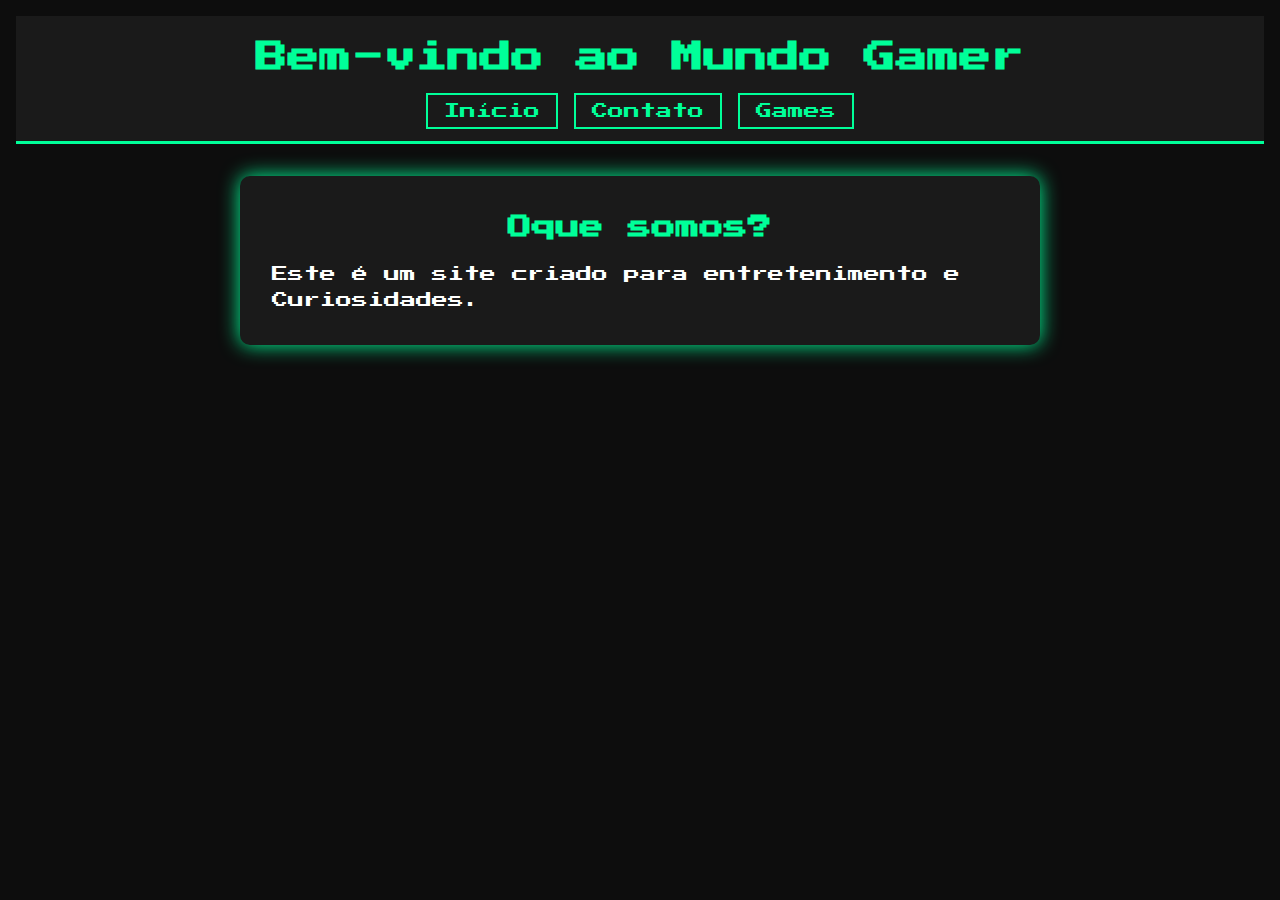
<file: index.html>
<!DOCTYPE html>
<html lang="pt-BR">
<head>
  <meta charset="UTF-8" />
  <meta name="viewport" content="width=device-width, initial-scale=1.0" />
  <title>Meu Site - Início</title>
  <link rel="stylesheet" href="style.css" />
</head>
<body>
  <header>
    <h1>Bem-vindo ao Mundo Gamer</h1>
    <nav>
    <ul>
        <li><a href="index.html">Início</a></li>
        <li><a href="contato.html">Contato</a></li>
        <li><a href="games.html">Games</a></li> <!-- Novo item -->
    </ul>
    </nav>
  </header>

  <section>
    <h2>Oque somos?</h2>
    <p>Este é um site criado para entretenimento e Curiosidades.</p>
</file>
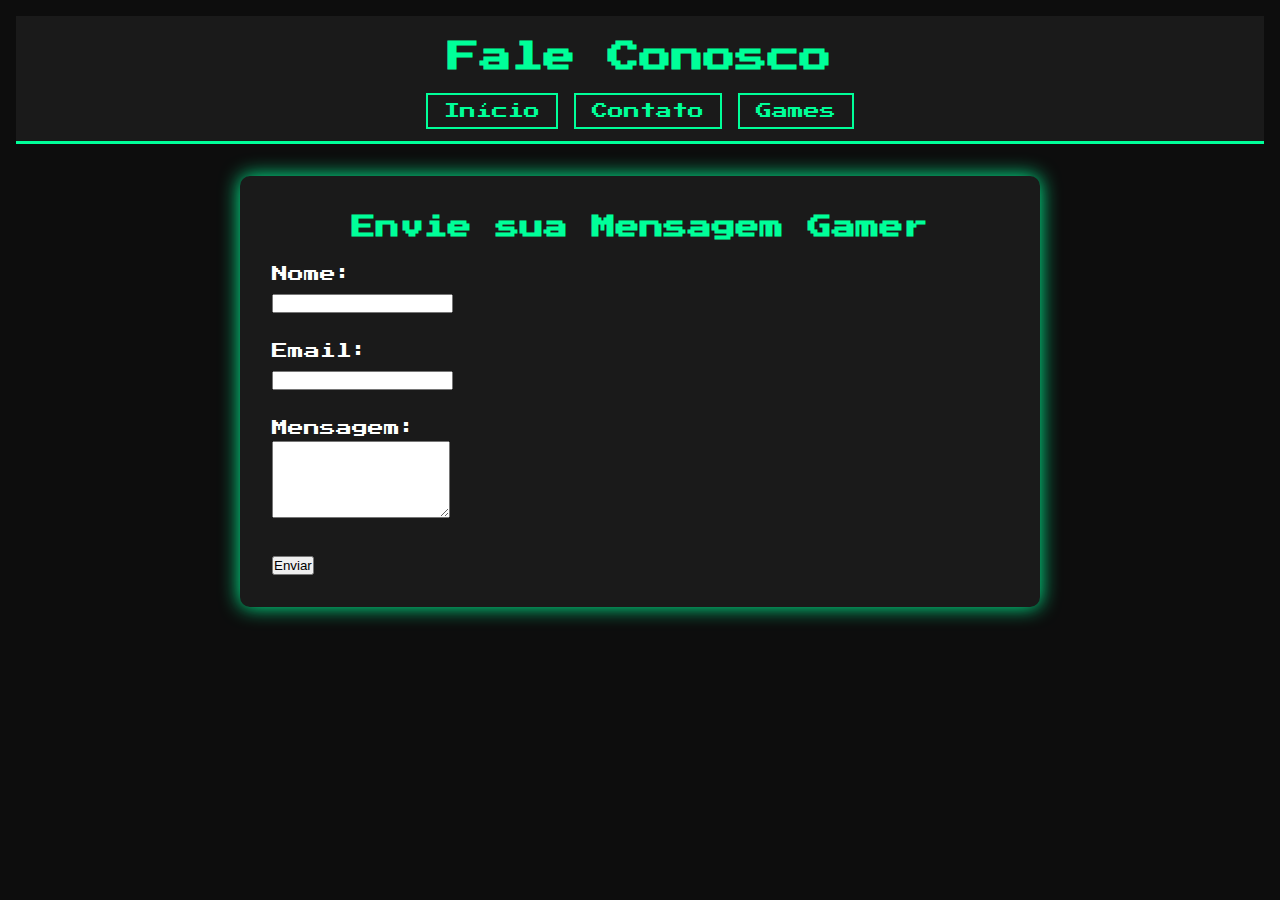
<file: contato.html>
<!DOCTYPE html>
<html lang="pt-BR">
<head>
  <meta charset="UTF-8">
  <meta name="viewport" content="width=device-width, initial-scale=1.0">
  <title>Contato - Meu Site Gamer</title>
  <link rel="stylesheet" href="style.css">
</head>
<body>
  <header>
    <h1>Fale Conosco</h1>
    <nav>
      <ul>
        <li><a href="index.html">Início</a></li>
        <li><a href="contato.html">Contato</a></li>
        <li><a href="games.html">Games</a></li>
      </ul>
    </nav>
  </header>

  <section>
    <h2>Envie sua Mensagem Gamer</h2>
    <form action="#" method="post">
      <label for="nome">Nome:</label><br>
      <input type="text" id="nome" name="nome" required><br><br>

      <label for="email">Email:</label><br>
      <input type="email" id="email" name="email" required><br><br>

      <label for="mensagem">Mensagem:</label><br>
      <textarea id="mensagem" name="mensagem" rows="5" required></textarea><br><br>

      <button type="submit">Enviar</button>
    </form>
  </section>
</body>
</html>
</file>
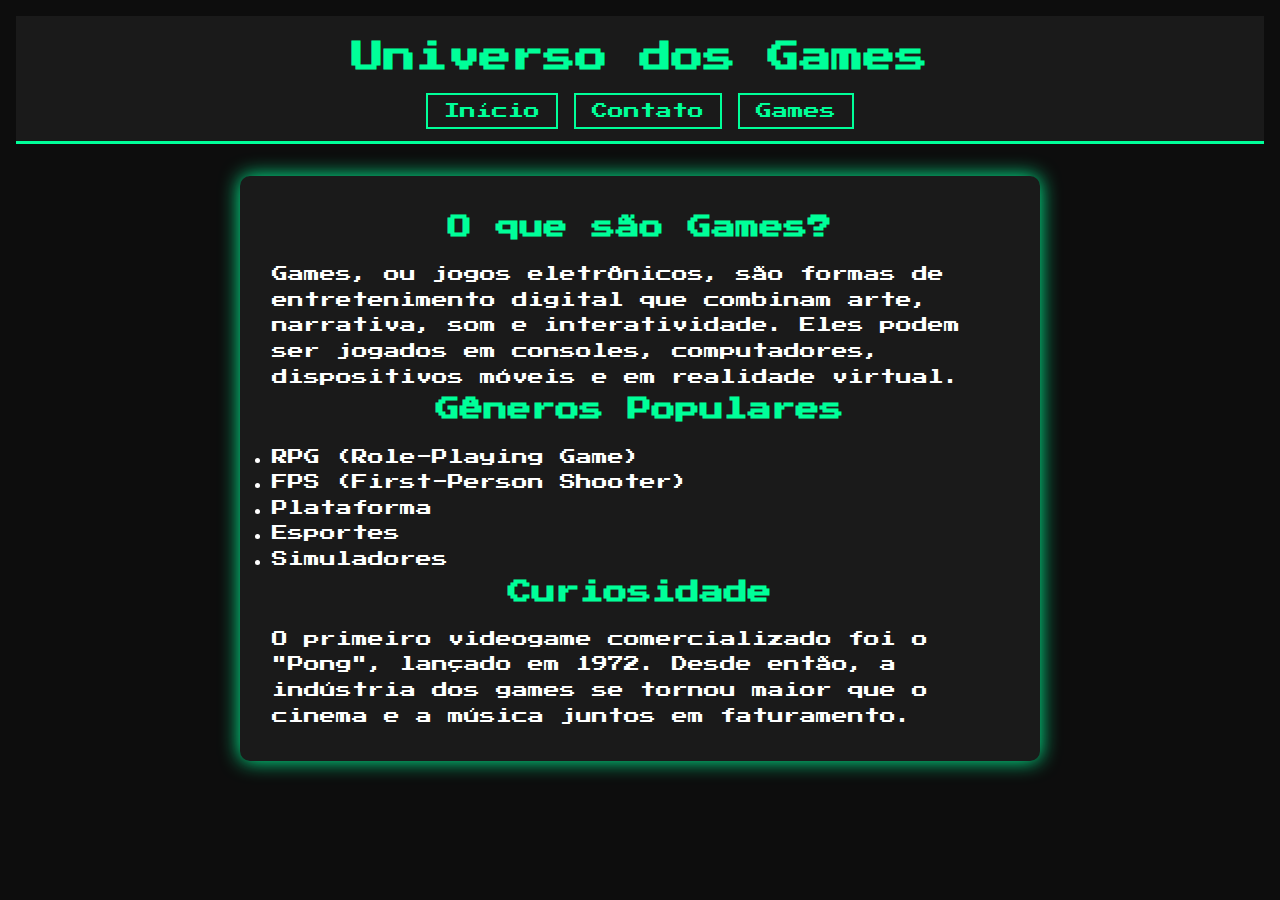
<file: games.html>
<!DOCTYPE html>
<html lang="pt-BR">
<head>
  <meta charset="UTF-8" />
  <meta name="viewport" content="width=device-width, initial-scale=1.0"/>
  <title>Sobre Games</title>
  <link rel="stylesheet" href="style.css" />
</head>
<body>
  <header>
    <h1>Universo dos Games</h1>
    <nav>
      <ul>
        <li><a href="index.html">Início</a></li>
        <li><a href="contato.html">Contato</a></li>
        <li><a href="games.html">Games</a></li>
      </ul>
    </nav>
  </header>

  <section>
    <h2>O que são Games?</h2>
    <p>Games, ou jogos eletrônicos, são formas de entretenimento digital que combinam arte, narrativa, som e interatividade. Eles podem ser jogados em consoles, computadores, dispositivos móveis e em realidade virtual.</p>

    <h2>Gêneros Populares</h2>
    <ul>
      <li>RPG (Role-Playing Game)</li>
      <li>FPS (First-Person Shooter)</li>
      <li>Plataforma</li>
      <li>Esportes</li>
      <li>Simuladores</li>
    </ul>

    <h2>Curiosidade</h2>
    <p>O primeiro videogame comercializado foi o "Pong", lançado em 1972. Desde então, a indústria dos games se tornou maior que o cinema e a música juntos em faturamento.</p>
  </section>
</body>
</html>
</file>
<file: style.css>
@import url('https://fonts.googleapis.com/css2?family=Press+Start+2P&display=swap');

:root {
  --bg-color: #0d0d0d;
  --primary-color: #00ff99;
  --secondary-color: #1a1a1a;
  --text-color: #ffffff;
  --hover-color: #ff0066;
}

* {
  margin: 0;
  padding: 0;
  box-sizing: border-box;
}

body {
  background-color: var(--bg-color);
  color: var(--text-color);
  font-family: 'Press Start 2P', monospace;
  line-height: 1.6;
  padding: 1rem;
}

header {
  background: var(--secondary-color);
  padding: 1rem;
  text-align: center;
  border-bottom: 3px solid var(--primary-color);
}

nav ul {
  list-style: none;
  display: flex;
  justify-content: center;
  flex-wrap: wrap;
  gap: 1rem;
  margin-top: 1rem;
}

nav a {
  color: var(--primary-color);
  text-decoration: none;
  padding: 0.5rem 1rem;
  border: 2px solid var(--primary-color);
  transition: all 0.3s ease;
}

nav a:hover {
  background-color: var(--hover-color);
  border-color: var(--hover-color);
  color: #fff;
}

section {
  max-width: 800px;
  margin: 2rem auto;
  background-color: var(--secondary-color);
  padding: 2rem;
  border-radius: 10px;
  box-shadow: 0 0 20px var(--primary-color);
}

h1, h2 {
  color: var(--primary-color);
  text-align: center;
  margin-bottom: 1rem;
}

img {
  max-width: 100%;
  height: auto;
  display: block;
  margin: 1rem auto;
  border: 3px solid var(--primary-color);
}

table {
  width: 100%;
  border-collapse: collapse;
  margin-top: 1rem;
}

th, td {
  border: 1px solid var(--primary-color);
  padding: 0.5rem;
  text-align: center;
}

th {
  background-color: var(--primary-color);
  color: var(--bg-color);
}

/* Responsividade */
@media (max-width: 768px) {
  nav ul {
    flex-direction: column;
    align-items: center;
  }

  section {
    padding: 1rem;
  }

  body {
    font-size: 10px;
  }
}
</file>
